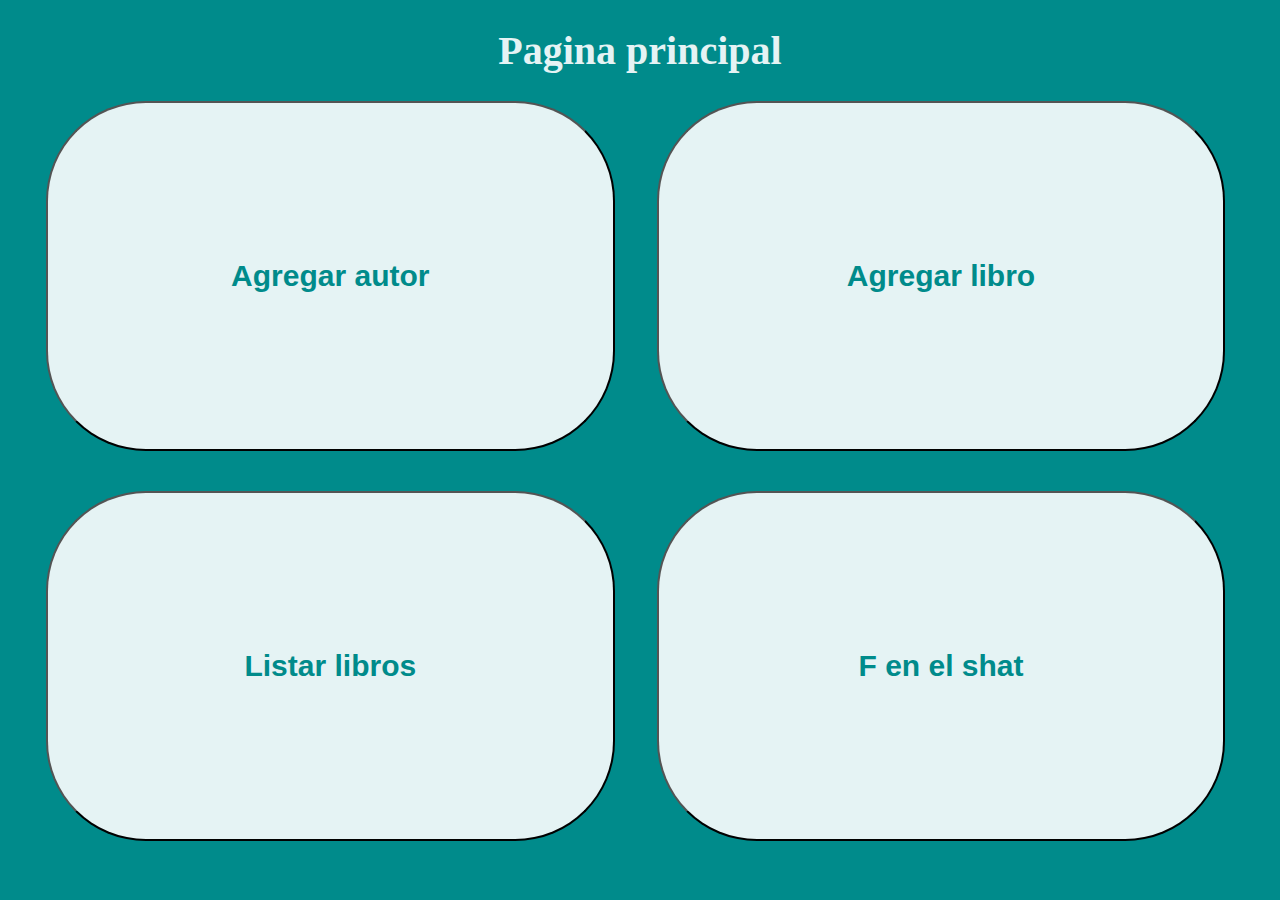
<file: vista/index.html>
<!DOCTYPE html>

<html lang="es">
<head>
  <meta charset="utf-8"/>
  <title>Perfil</title>
  <link rel="stylesheet" type="text/css" href="../css/index.css">
</head>

<body>
  
  <section>
    <h1>Pagina principal</h1>

    <input type="button" id="autor" class="index" name="autor" value="Agregar autor" onclick="location.href='autor.html'" > 
    <input type="button" id="libro" class="index" name="libro" value="Agregar libro" onclick="location.href='agregarlibro.html'" >
    <input type="button" id="listar" class="index" name="listar" value="Listar libros" onclick="location.href='../controladores/listar.php'" >
    <input type="button" id="f" class="index" name="f" value="F en el shat" onclick="location.href='teorico.html'">
  </section>
</body>
</html>
</file>
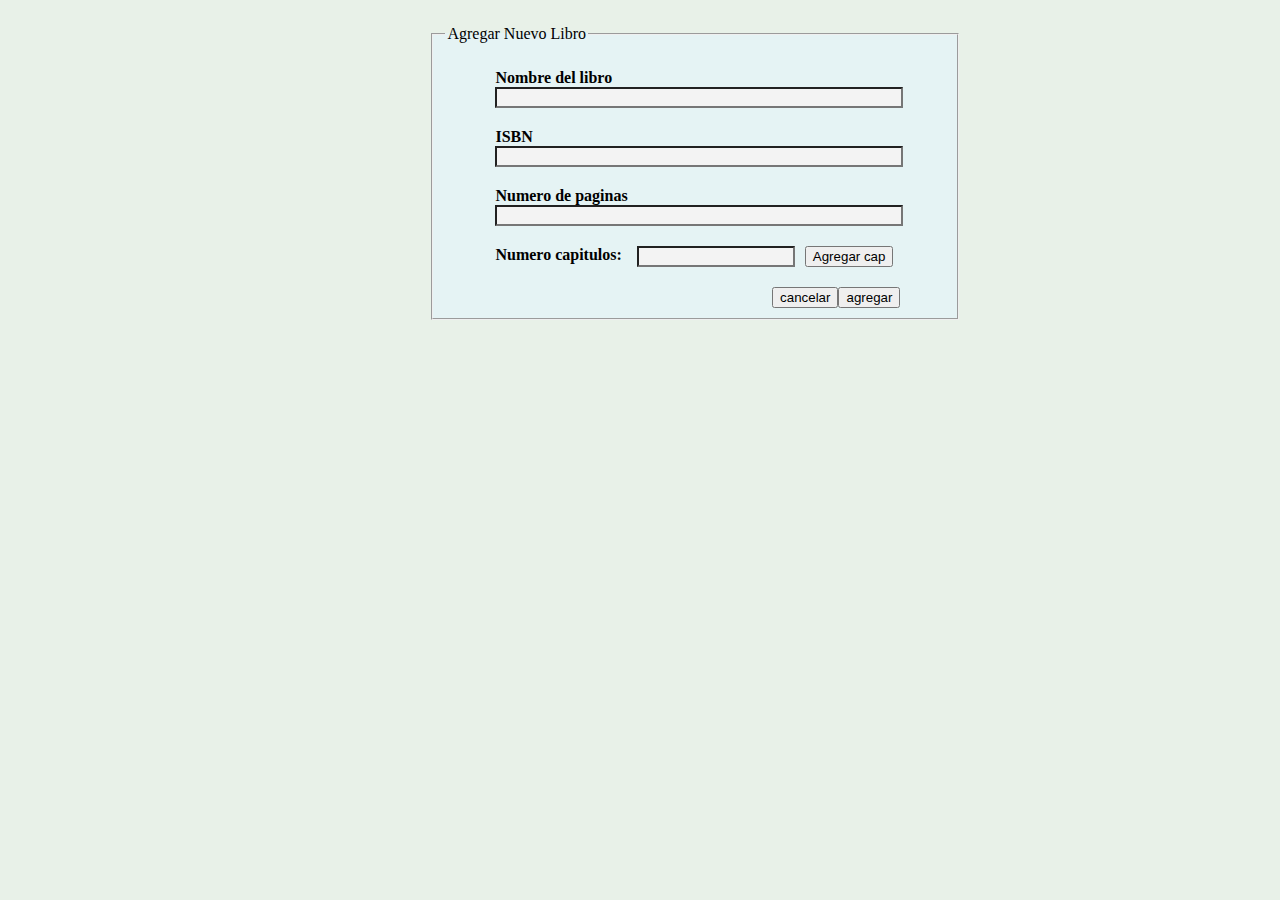
<file: vista/agregarlibro.html>
<!DOCTYPE html>

<html lang="es">
<head>
  <meta charset="utf-8"/>
  <title>Perfil</title>
  <link rel="stylesheet" type="text/css" href="../css/agregarlibro.css">
  <script type="text/javascript" src="../javascript/agregarlibro.js"></script>
</head>

<body>

  <form method="POST" action="../controladores/bd_agregar_libro.php">
      <fieldset>
        <legend>Agregar Nuevo Libro</legend>
        <label>Nombre del libro</label>
        <input type="text" id="nombrel" name="nombrel">
        <label>ISBN</label>
        <input type="text" id="isbn" name="isbn" onkeyup="return noLetras(this, 13)">
        <label>Numero de paginas</label>
        <input type="text" id="npaginas" name="npaginas" onkeyup="return noLetras(this, 4)">
        <div class="separador"></div>
        <label id="lncap" class="mlinea1">Numero capitulos:</label>
        <input type="text" class="mlinea2" id="ncap" name="ncap" onkeyup="return noLetras(this, 3)">
        <!--input type="text" id="ncap" name="ncap" class="mlinea1"/-->
        <input type="button" id="agcap" name="agcap" class="mlinea1" value="Agregar cap" onclick="return capitulos()">
        <div class="separador"></div>
        <input type="submit" id="agregar" name="agregar" value="agregar">
        <input type="button" id="cancelar" name="cancelar" value="cancelar" onclick="location.href='index.html'">
        <div id="informacion"></div>

      </fieldset>
    </form>

</body>
</html>
</file>
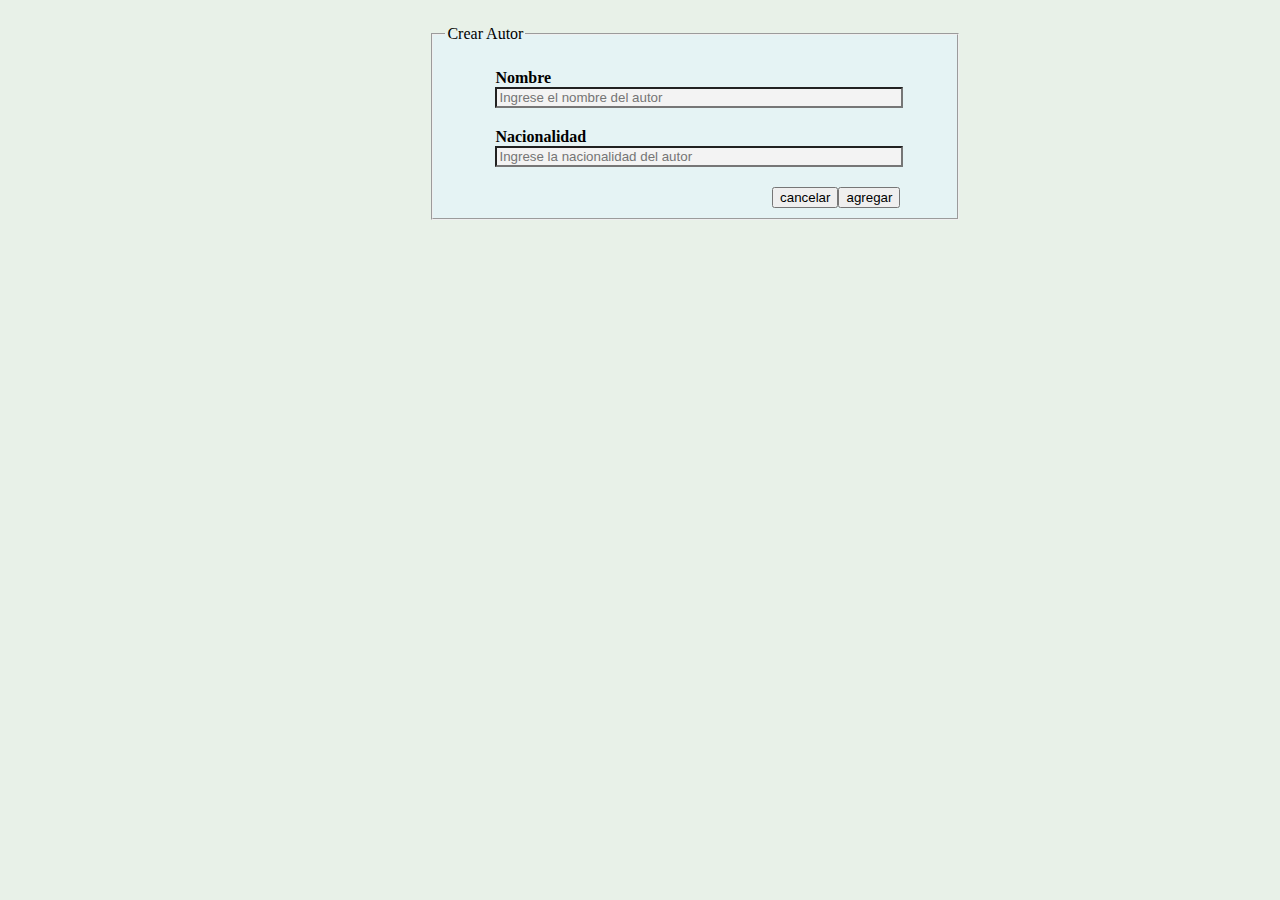
<file: vista/autor.html>
<!DOCTYPE html>
<html>
<head>
    <meta charset='utf-8'>
    <title>Page Title</title>
    <link rel="stylesheet" type="text/css" href="../css/agregarlibro.css">
    <script type='text/javascript' src='../javascript/autor.js'></script>
</head>

<body>

    <form method="POST" onsubmit="return validacion(this)" action="../controladores/autor.php">
        <fieldset>
            <legend>Crear Autor</legend>
            <label>Nombre</label>
            <input type="text" id="nombre" name="nombre" placeholder="Ingrese el nombre del autor" onkeyup="return noNumeros(this), validarNA(this, 'mnombre', 0)" >
            <span id="mnombre" class="error"></span>
            <label>Nacionalidad</label>
            <input type="text" id="nacionalidad" name="nacionalidad" placeholder="Ingrese la nacionalidad del autor" onkeyup="return noNumeros(this)" >

            <input type="submit" id="agregar" name="agregar" value="agregar">
            <input type="button" id="cancelar" name="cancelar" value="cancelar" onclick="location.href='index.html'">
        </fieldset>

    </form>


</body>
</html>
</file>
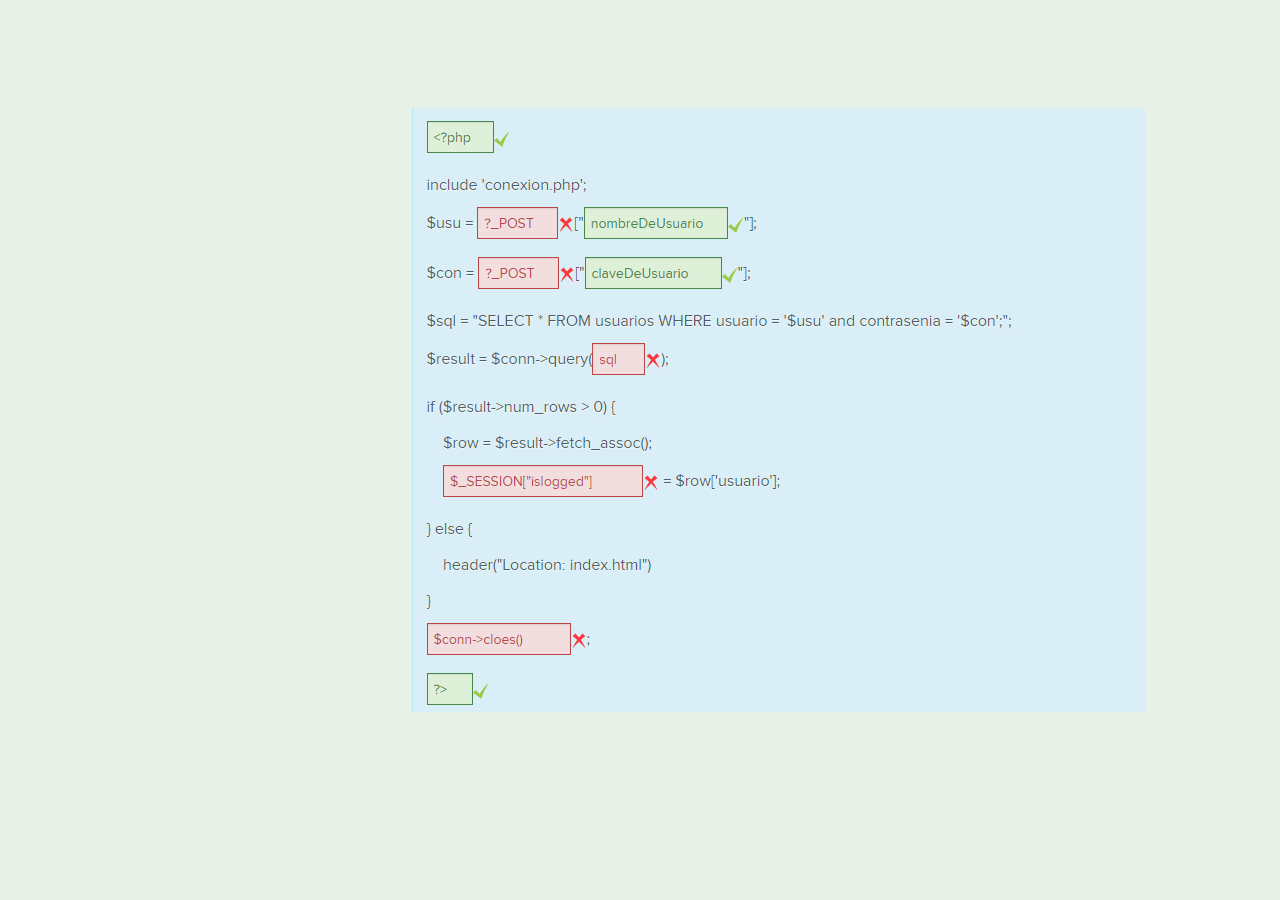
<file: vista/teorico.html>
<!DOCTYPE html>

<html lang="es">
<head>
  <meta charset="utf-8"/>
  <title>Perfil</title>
  <link rel="stylesheet" type="text/css" href="../css/teorico.css">
</head>

<body>
  
  <section>
    <a href="index.html"><img id="logo_principal" src="../imagenes/teorico.png" alt="logo"></a>
  </section>
</body>
</html>
</file>
<file: css/index.css>
body{
    background-color: darkcyan;
}

.index{
    width: 45%;
    height: 350px;
    margin-left: 3%;
    margin-bottom: 40px;
    background-color: rgb(229, 243, 244);
    font-size: 30px;
    font-weight: bold;
    color: darkcyan;
}

.index:hover{
    background-color: rgb(232,241,232);
}

h1{
    text-align: center;
    font-size: 40px;
    color: rgb(229, 243, 244);
}

input{
    border-radius: 100px;
}
</file>
<file: css/agregarlibro.css>
body{
    background-color: rgb(232,241,232);
}

header{
    text-align: center;
}

h1{
    width: 100%;
    color: steelblue;
}

fieldset{
    background-color: rgb(229, 243, 244);
    width: 500px;
    margin: 2% 33.5%;
}

form label{
    margin-left: 50px;
    margin-top: 20px;
    display: block;
    font-weight: bold;
}

input[type=text], input[type=password]{
    margin-left: 50px;
    width: 400px;
    background-color: rgb(243, 243, 243);
}

input[type=submit], #cancelar{
    float: right;
    margin-top: 20px;
}

input#agregar{
    margin-right: 45px;
}

.error{
    display: block;
    margin-left: 50px;
    font-style: italic;
    color: red;
}

div{
    clear: both;
}

#id{
    visibility: hidden;
}

#ncap{
    margin-left: 0px;
}

.mlinea1, .mlinea2{
    float: left;
    margin-top: 20px !important;
    margin-right: 10px !important;
}


.mlinea2{
    width: 30% !important;
    margin-left: 1% !important;
}
</file>
<file: css/teorico.css>
body{
    background-color: rgb(232,241,232);
}

img{
    margin-right: 32%;
    margin-left: 32%;
    margin-top: 100px;
}
</file>
